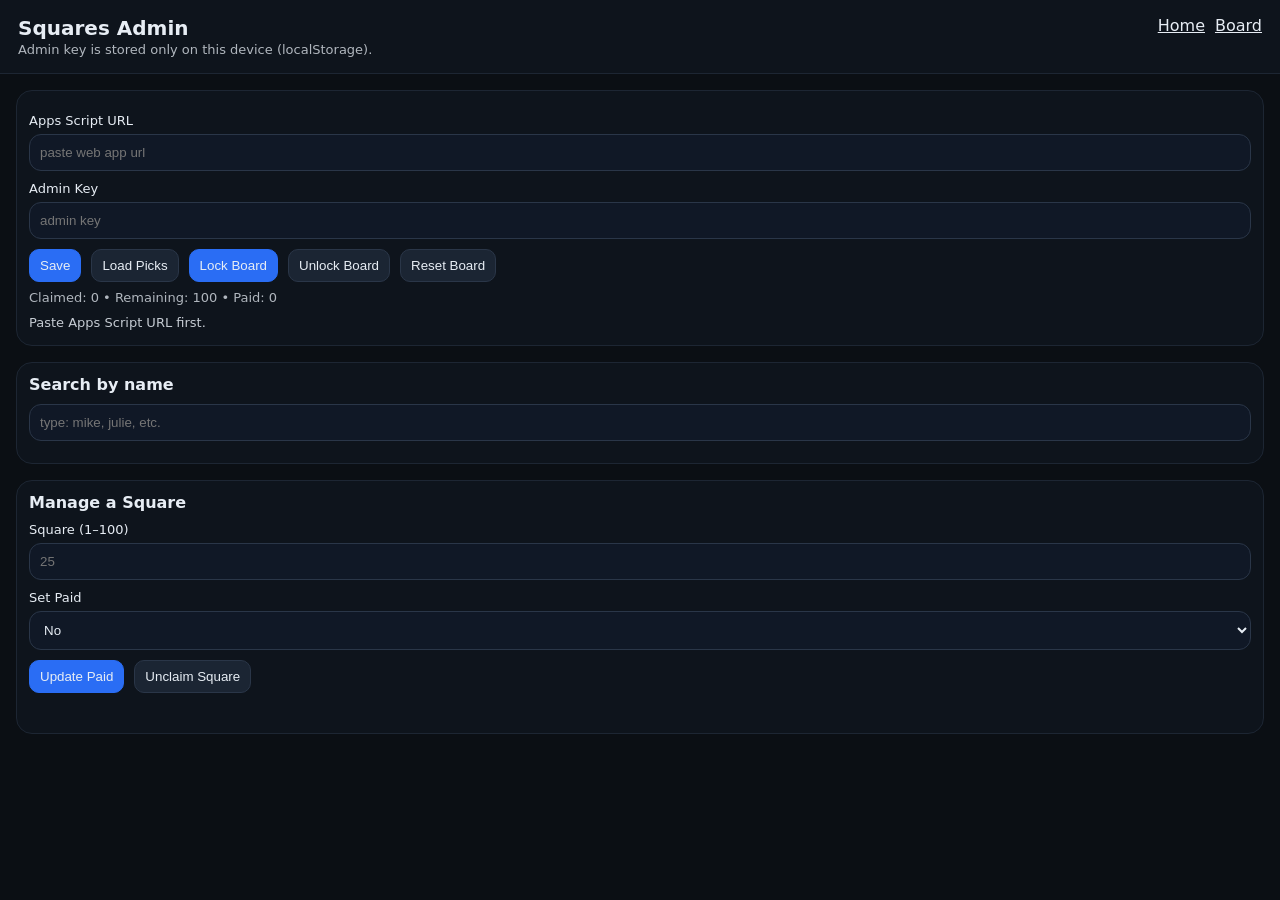
<file: admin.html>
<!doctype html>
<html lang="en">
<head>
  <meta charset="utf-8" />
  <meta name="viewport" content="width=device-width,initial-scale=1" />
  <title>Squares Admin</title>
  <link rel="stylesheet" href="style.css" />
</head>
<body>
  <header class="header">
    <div>
      <h1>Squares Admin</h1>
      <div class="sub">Admin key is stored only on this device (localStorage).</div>
    </div>
    <div class="right">
      <a href="../index.html" style="color:#e7edf4;text-decoration:underline;">Home</a>
      <a href="index.html" style="color:#e7edf4;text-decoration:underline;">Board</a>
    </div>
  </header>

  <main class="wrap" style="grid-template-columns:1fr;">
    <section class="legend">
      <label>Apps Script URL <input id="apiUrl" placeholder="paste web app url" /></label>
      <label>Admin Key <input id="adminKey" placeholder="admin key" type="password" /></label>

      <div style="display:flex; flex-wrap:wrap; gap:10px; margin-top:10px;">
        <button id="saveBtn" class="primary">Save</button>
        <button id="loadBtn">Load Picks</button>
        <button id="lockBtn" class="primary">Lock Board</button>
        <button id="unlockBtn">Unlock Board</button>
        <button id="resetBtn" class="danger">Reset Board</button>
      </div>

      <div class="sub" style="margin-top:8px;">
        Claimed: <span id="claimedCount">0</span> • Remaining: <span id="remainingCount">100</span> • Paid: <span id="paidCount">0</span>
      </div>

      <div id="msg" class="msg"></div>
    </section>

    <section class="legend">
      <h2>Search by name</h2>
      <label><input id="search" placeholder="type: mike, julie, etc." /></label>
      <div id="searchResults" class="claimed"></div>
    </section>

    <section class="legend">
      <h2>Manage a Square</h2>
      <label>Square (1–100) <input id="square" placeholder="25" /></label>
      <label>Set Paid
        <select id="paid">
          <option value="N">No</option>
          <option value="Y">Yes</option>
        </select>
      </label>
      <div style="display:flex; gap:10px; margin-top:10px;">
        <button id="setPaidBtn" class="primary">Update Paid</button>
        <button id="unclaimBtn" class="danger">Unclaim Square</button>
      </div>
      <div id="squareInfo" class="msg"></div>
    </section>
  </main>

  <script src="admin.js"></script>
</body>
</html>
</file>
<file: style.css>
:root { font-family: system-ui, Arial, sans-serif; }
body { margin:0; background:#0b0f14; color:#e7edf4; }

.header {
  display:flex; justify-content:space-between; align-items:flex-start;
  padding:16px 18px; border-bottom:1px solid #1d2633; background:#0e141c;
  position:sticky; top:0; gap:16px;
}
h1 { margin:0; font-size:20px; }
.sub { opacity:.75; font-size:13px; margin-top:2px; }
.right { display:flex; gap:10px; align-items:center; white-space:nowrap; }
button {
  background:#1b2533; color:#e7edf4; border:1px solid #2a3648;
  padding:8px 10px; border-radius:10px; cursor:pointer;
}
button:hover { filter:brightness(1.1); }
button.primary { background:#2a6df4; border-color:#2a6df4; }
.status { font-size:12px; opacity:.75; }

.toggles { margin-top:8px; display:flex; gap:14px; flex-wrap:wrap; }
.toggle { font-size:13px; opacity:.85; display:flex; align-items:center; gap:8px; }
.toggle input { transform: scale(1.1); }

.wrap { display:grid; grid-template-columns: 1fr 320px; gap:16px; padding:16px; }
@media (max-width: 900px) { .wrap { grid-template-columns: 1fr; } }

.gridWrap { overflow:auto; }
.footerLinks { margin-top:10px; opacity:.8; font-size:13px; }
.footerLinks a { color:#e7edf4; text-decoration:underline; }

.grid {
  display:grid;
  grid-template-columns: repeat(10, 90px);
  gap:8px;
  background:#0e141c;
  padding:12px;
  border:1px solid #1d2633;
  border-radius:16px;
}

.square {
  height:90px; width:90px;
  border-radius:14px;
  border:1px solid #263246;
  background:#121a24;
  display:flex;
  align-items:center;
  justify-content:center;
  flex-direction:column;
  cursor:pointer;
  user-select:none;
  padding:6px;
  text-align:center;
}
.square .num { font-weight:700; font-size:16px; }
.square .who {
  font-size:11px; opacity:.8; margin-top:4px; line-height:1.1;
  white-space:nowrap; overflow:hidden; text-overflow:ellipsis; max-width:78px;
}
.square .paid { font-size:11px; margin-top:4px; opacity:.85; }
.square.claimed { background:#0f1c13; border-color:#1f3a28; cursor:not-allowed; }
.square.paidY { outline:2px solid rgba(42,109,244,.7); }
.square.open:hover { filter:brightness(1.1); }

.legend {
  background:#0e141c;
  border:1px solid #1d2633;
  border-radius:16px;
  padding:12px;
}
.legend h2 { margin:0 0 8px 0; font-size:16px; }
.claimed { display:flex; flex-direction:column; gap:8px; max-height:540px; overflow:auto; }
.claim-item {
  border:1px solid #1d2633; background:#111925;
  border-radius:12px; padding:8px;
  font-size:13px;
}
.claim-item .sq { font-weight:700; }

.modal {
  position:fixed; inset:0; display:none; align-items:center; justify-content:center;
  background: rgba(0,0,0,.6); padding:16px;
}
.modal.show { display:flex; }
.modal-card {
  width:min(520px, 100%);
  background:#0e141c; border:1px solid #1d2633;
  border-radius:16px; padding:14px;
}
.modal-card h3 { margin:0 0 10px 0; }
label { display:flex; flex-direction:column; gap:6px; margin:10px 0; font-size:13px; }
input, select {
  padding:10px; border-radius:12px;
  border:1px solid #2a3648; background:#101826; color:#e7edf4;
}
.actions { display:flex; justify-content:flex-end; gap:10px; margin-top:12px; }
.msg { margin-top:10px; font-size:13px; opacity:.85; min-height:18px; }
.hint { font-size:12px; opacity:.75; margin-top:-6px; }
.hint.warn { opacity:1; cursor:pointer; }
</file>
